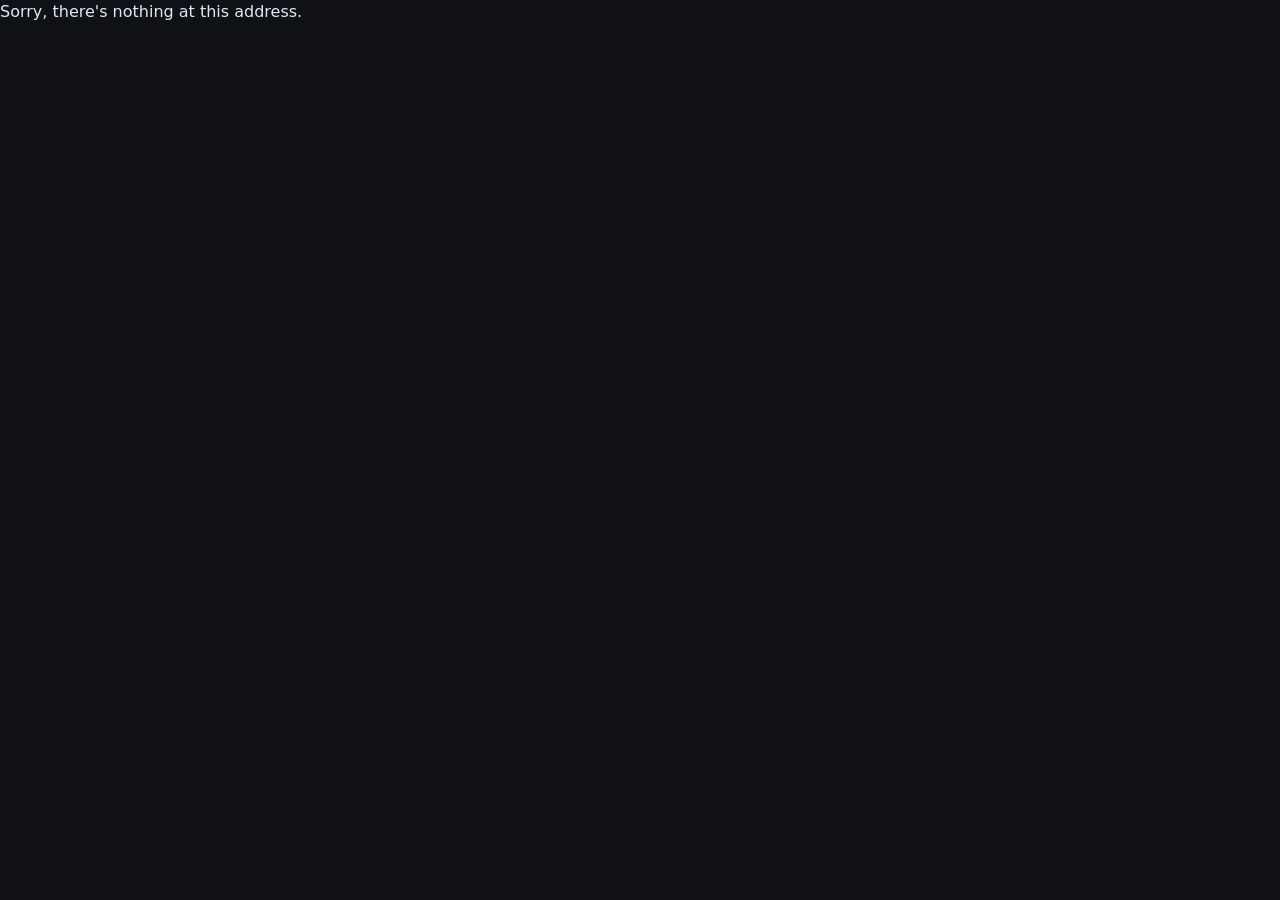
<file: HeapViewTest/wwwroot/index.html>
<!DOCTYPE html>
<html lang="en">

<head>
    <meta charset="utf-8" />
    <meta name="viewport" content="width=device-width, initial-scale=1.0" />
    <title>HeapViewTest</title>
    <base href="/" />
    <link rel="stylesheet" href="css/bootstrap/bootstrap.min.css" />
    <link rel="stylesheet" href="css/app.css" />
    <link rel="icon" type="image/png" href="favicon.png" />
    <link href="HeapViewTest.styles.css" rel="stylesheet" />
</head>

<body>
    <div id="app">
        <svg class="loading-progress">
            <circle r="40%" cx="50%" cy="50%" />
            <circle r="40%" cx="50%" cy="50%" />
        </svg>
        <div class="loading-progress-text"></div>
    </div>

    <div id="blazor-error-ui">
        An unhandled error has occurred.
        <a href="" class="reload">Reload</a>
        <a class="dismiss">🗙</a>
    </div>
    <script src="_framework/blazor.webassembly.js"></script>
</body>

</html>
</file>
<file: HeapViewTest/wwwroot/css/app.css>
html, body {
    font-family: 'Segoe UI', system-ui, -apple-system, sans-serif;
    background: #0f1117;
    color: #e2e8f0;
    margin: 0;
}

h1:focus {
    outline: none;
}

a, .btn-link {
    color: #60a5fa;
}

a:hover {
    color: #93bbfd;
}

.content {
    padding-top: 1.1rem;
}

#blazor-error-ui {
    background: #1e1e2e;
    color: #e2e8f0;
    bottom: 0;
    box-shadow: 0 -1px 4px rgba(0, 0, 0, 0.5);
    display: none;
    left: 0;
    padding: 0.6rem 1.25rem 0.7rem 1.25rem;
    position: fixed;
    width: 100%;
    z-index: 1000;
}

#blazor-error-ui .dismiss {
    cursor: pointer;
    position: absolute;
    right: 0.75rem;
    top: 0.5rem;
}

.blazor-error-boundary {
    background: url([data-uri]) no-repeat 1rem/1.8rem, #b32121;
    padding: 1rem 1rem 1rem 3.7rem;
    color: white;
}

.blazor-error-boundary::after {
    content: "An error has occurred."
}

.loading-progress {
    position: relative;
    display: block;
    width: 8rem;
    height: 8rem;
    margin: 20vh auto 1rem auto;
}

.loading-progress circle {
    fill: none;
    stroke: #2a2d3a;
    stroke-width: 0.6rem;
    transform-origin: 50% 50%;
    transform: rotate(-90deg);
}

.loading-progress circle:last-child {
    stroke: #3b82f6;
    stroke-dasharray: calc(3.141 * var(--blazor-load-percentage, 0%) * 0.8), 500%;
    transition: stroke-dasharray 0.05s ease-in-out;
}

.loading-progress-text {
    position: absolute;
    text-align: center;
    font-weight: bold;
    inset: calc(20vh + 3.25rem) 0 auto 0.2rem;
    color: #94a3b8;
}

.loading-progress-text:after {
    content: var(--blazor-load-percentage-text, "Loading");
}

/* Benchmark App */

.benchmark-app {
    max-width: 860px;
    margin: 0 auto;
    padding: 2rem 1.5rem 4rem;
}

.benchmark-header {
    text-align: center;
    margin-bottom: 2rem;
}

.benchmark-header h1 {
    font-size: 1.6rem;
    font-weight: 700;
    margin: 0 0 0.4rem;
    color: #f1f5f9;
}

.benchmark-header .subtitle {
    color: #94a3b8;
    font-size: 0.95rem;
    margin: 0 0 0.75rem;
}

.header-links {
    display: flex;
    justify-content: center;
    gap: 1.5rem;
    font-size: 0.85rem;
}

.header-links a {
    color: #60a5fa;
    text-decoration: none;
    transition: color 0.15s;
}

.header-links a:hover {
    color: #93c5fd;
    text-decoration: underline;
}

/* Config */

.config-panel {
    background: #1a1d2e;
    border: 1px solid #2a2d3a;
    border-radius: 10px;
    padding: 1.25rem 1.5rem;
    margin-bottom: 1.5rem;
}

.config-row {
    display: flex;
    align-items: flex-end;
    gap: 1.25rem;
    flex-wrap: wrap;
}

.config-row label {
    display: flex;
    flex-direction: column;
    font-size: 0.8rem;
    font-weight: 600;
    color: #94a3b8;
    text-transform: uppercase;
    letter-spacing: 0.03em;
    gap: 0.35rem;
}

.config-row select {
    padding: 0.5rem 0.75rem;
    border: 1px solid #2a2d3a;
    border-radius: 6px;
    font-size: 0.9rem;
    background: #0f1117;
    color: #e2e8f0;
    min-width: 180px;
}

.config-row select:focus {
    outline: none;
    border-color: #3b82f6;
    box-shadow: 0 0 0 2px rgba(59, 130, 246, 0.25);
}

.config-row select:disabled {
    opacity: 0.4;
}

.btn-run {
    display: inline-flex;
    align-items: center;
    gap: 0.5rem;
    padding: 0.55rem 1.5rem;
    background: #3b82f6;
    color: #fff;
    border: none;
    border-radius: 6px;
    font-size: 0.95rem;
    font-weight: 600;
    cursor: pointer;
    transition: background 0.15s;
    margin-left: auto;
}

.btn-run:hover:not(:disabled) {
    background: #2563eb;
}

.btn-run:disabled {
    opacity: 0.5;
    cursor: not-allowed;
}

.spinner {
    display: inline-block;
    width: 16px;
    height: 16px;
    border: 2px solid rgba(255,255,255,0.3);
    border-top-color: #fff;
    border-radius: 50%;
    animation: spin 0.6s linear infinite;
}

@keyframes spin {
    to { transform: rotate(360deg); }
}

/* Status / Progress */

.status-bar {
    background: #1a1d2e;
    border: 1px solid #2a2d3a;
    border-radius: 10px;
    padding: 1rem 1.5rem;
    margin-bottom: 1.5rem;
}

.progress-track {
    height: 6px;
    background: #2a2d3a;
    border-radius: 3px;
    overflow: hidden;
    margin-bottom: 0.5rem;
}

.progress-fill {
    height: 100%;
    background: #3b82f6;
    border-radius: 3px;
    transition: width 0.3s ease;
}

.status-text {
    font-size: 0.85rem;
    color: #94a3b8;
}

/* Results Cards */

.results-section, .chart-section, .details-section {
    background: #1a1d2e;
    border: 1px solid #2a2d3a;
    border-radius: 10px;
    padding: 1.5rem;
    margin-bottom: 1.5rem;
}

.results-section h2, .chart-section h2, .details-section h2 {
    font-size: 1.1rem;
    font-weight: 700;
    margin: 0 0 1rem;
    color: #f1f5f9;
}

.results-grid {
    display: grid;
    grid-template-columns: repeat(auto-fit, minmax(240px, 1fr));
    gap: 1rem;
}

.result-card {
    position: relative;
    border: 1px solid #2a2d3a;
    border-radius: 8px;
    padding: 1.25rem;
    background: #141622;
}

.result-card.best {
    border-color: #10b981;
    background: rgba(16, 185, 129, 0.08);
}

.result-card .badge {
    position: absolute;
    top: -0.5rem;
    right: 0.75rem;
    background: #10b981;
    color: #fff;
    font-size: 0.7rem;
    font-weight: 700;
    padding: 0.15rem 0.5rem;
    border-radius: 4px;
    text-transform: uppercase;
    letter-spacing: 0.04em;
}

.result-card h3 {
    margin: 0 0 0.25rem;
    font-size: 1rem;
    font-weight: 700;
    color: #f1f5f9;
}

.result-card .description {
    font-size: 0.8rem;
    color: #64748b;
    margin: 0 0 1rem;
    line-height: 1.4;
}

.stat-grid {
    display: grid;
    grid-template-columns: 1fr 1fr;
    gap: 0.75rem;
}

.stat-grid-3 {
    grid-template-columns: 1fr 1fr 1fr;
}

.stat {
    display: flex;
    flex-direction: column;
}

.stat-value {
    font-size: 1.05rem;
    font-weight: 700;
    color: #e2e8f0;
}

.stat-label {
    font-size: 0.72rem;
    color: #64748b;
    text-transform: uppercase;
    letter-spacing: 0.04em;
    font-weight: 600;
}

/* Chart */

.chart-section canvas {
    width: 100%;
    max-width: 700px;
    display: block;
    margin: 0 auto;
}

/* Details Table */

.details-section table {
    width: 100%;
    border-collapse: collapse;
    font-size: 0.88rem;
}

.details-section th {
    text-align: left;
    padding: 0.5rem 0.75rem;
    border-bottom: 2px solid #2a2d3a;
    font-weight: 600;
    color: #94a3b8;
    font-size: 0.78rem;
    text-transform: uppercase;
    letter-spacing: 0.03em;
}

.details-section td {
    padding: 0.45rem 0.75rem;
    border-bottom: 1px solid #1e2133;
    color: #cbd5e1;
}

.details-section tr:hover td {
    background: rgba(59, 130, 246, 0.05);
}

/* Footer */

.benchmark-footer {
    text-align: center;
    padding: 1.5rem 0 0;
    color: #475569;
    font-size: 0.8rem;
}

.benchmark-footer a {
    color: #64748b;
    text-decoration: none;
}

.benchmark-footer a:hover {
    color: #94a3b8;
    text-decoration: underline;
}

/* Stress Test Toggle */

.toggle-label {
    min-width: auto !important;
}

.toggle-row {
    display: flex;
    align-items: center;
    gap: 0.5rem;
}

.toggle-row input[type="checkbox"] {
    width: 16px;
    height: 16px;
    accent-color: #3b82f6;
    cursor: pointer;
}

.toggle-row input[type="checkbox"]:disabled {
    opacity: 0.4;
    cursor: not-allowed;
}

.toggle-hint {
    font-size: 0.78rem;
    font-weight: 400;
    color: #64748b;
    text-transform: none;
    letter-spacing: normal;
}

/* Error / Status Indicators */

.result-card.has-errors {
    border-color: #ef4444;
    background: rgba(239, 68, 68, 0.06);
}

.badge-error {
    background: #ef4444 !important;
}

.badge-gc {
    background: #8b5cf6 !important;
}

.stat-error {
    color: #f87171 !important;
}

.stat-ok {
    color: #10b981 !important;
}

.row-error td {
    background: rgba(239, 68, 68, 0.05);
}

.status-error {
    color: #f87171;
    font-size: 0.8rem;
}

.status-ok {
    color: #10b981;
}

/* Details table overflow */

.details-section {
    overflow-x: auto;
}

.details-section table {
    min-width: 700px;
}
</file>
